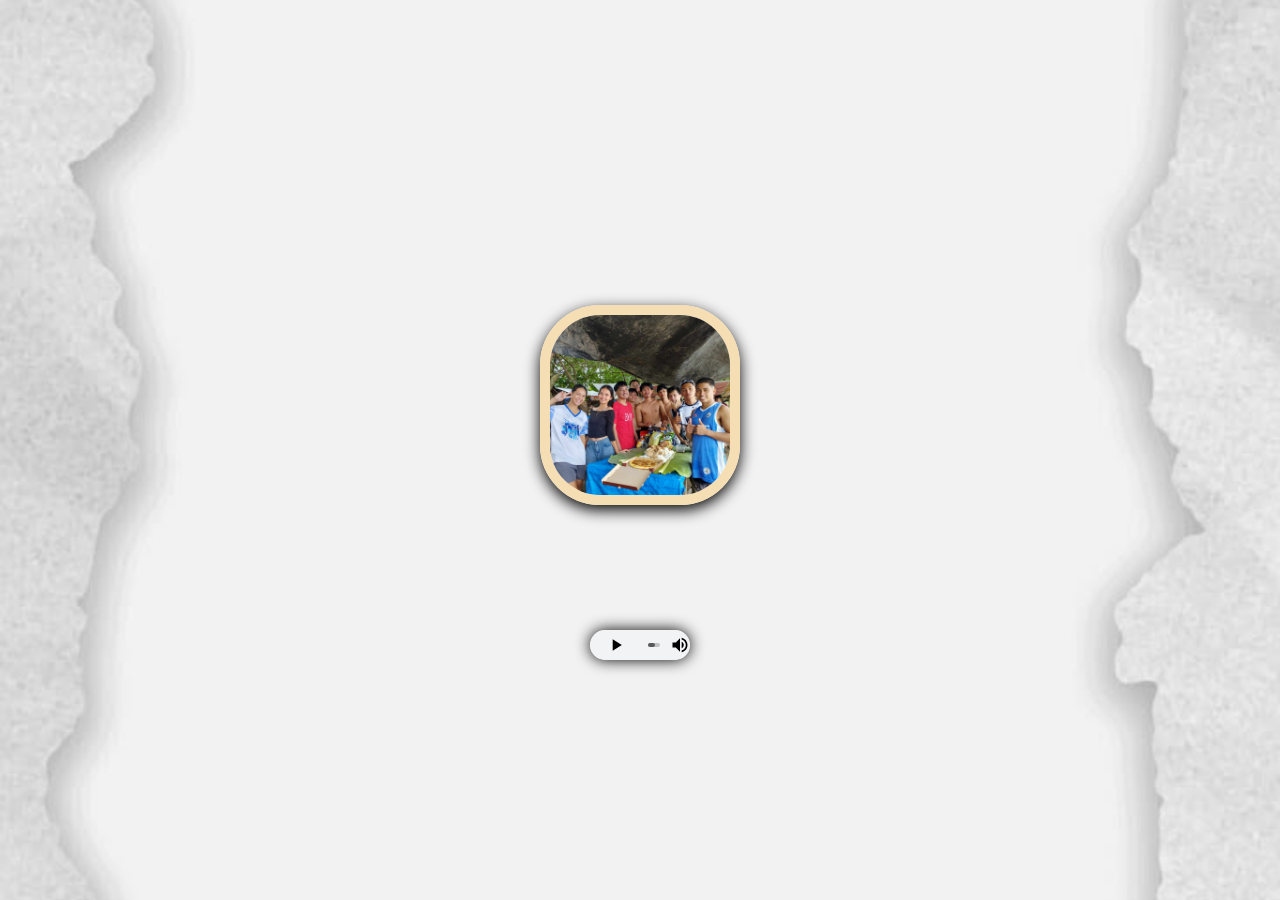
<file: index.html>
<!DOCTYPE html>
<html lang="en">
<head>
    <meta charset="UTF-8">
    <meta name="viewport" content="width=device-width, initial-scale=1.0">
    <title>Hello!!</title>
    <link rel="stylesheet" href="styles.css">
</head>
<body>
    <div class="container">
    <div class="slideshow" id="slideshow">
        <img src="pic1.jpg" class="slide active">
        <img src="pic2.jpg" class="slide">
        <img src="pic3.jpg" class="slide">
    </div>
        <img src="pixel-heart.gif" class="text"></img>
    </div>
        <audio id="bgAudio" controls autoplay loop>
            <source src="bgmusic.mp3" type="audio/mpeg">
        </audio>
    

    <script src="jav.js"></script>
</body>
</html>
</file>
<file: styles.css>
* {
    margin: 0;
    padding: 0;
    box-sizing: border-box;
}

body {
    display: flex;
    justify-content: center;
    align-items: center;
    height: 100vh;
    background-image: url('bgback.jpg');
    background-size: cover;
    background-position: center;
}

.container {
    position: relative;
    display: inline-block;
}

.slideshow {
    width: 200px;
    height: 200px;
    overflow: hidden;
    position: relative;
    border-radius: 10px;
    touch-action: pan-y;
    box-shadow: 0 5px 15px black;
    margin-bottom: 90px;
    transition: transform 0.5s ease-in-out;
    border: solid 10px wheat;
    z-index: 2;
    border-radius: 30%;
}

.slideshow:hover {
    transform: translateY(40px);
    box-shadow: 0 0 30px wheat;
}

.slide {
    width: 100%;
    height: 100%;
    position: absolute;
    opacity: 0;
    transition: opacity 0.5s ease-in-out;
    object-fit: cover;
}

.active {
    opacity: 1;
}

.text {
    position: absolute;
    top: 8%; 
    left: 50%; 
    transform: translate(-50%, -50%);
    opacity: 0;
    transition: opacity 0.5s ease-in-out;
    z-index: 3;
    border-radius: 32px;
    padding: 5px;
    width: 100px;
    height: 100px;
}

.container:hover .text{
    opacity: 1; 
}


audio {
    width: 100px;
    height: 30px;
    position: absolute;
    top: 70%;
    border-radius: 32px;
    box-shadow: 0 0 15px black;
    transition: transform 0.3s ease-in-out;
}

audio:hover{
    transform: rotate(8deg);
    box-shadow: 0 0 15px wheat;
}
</file>
